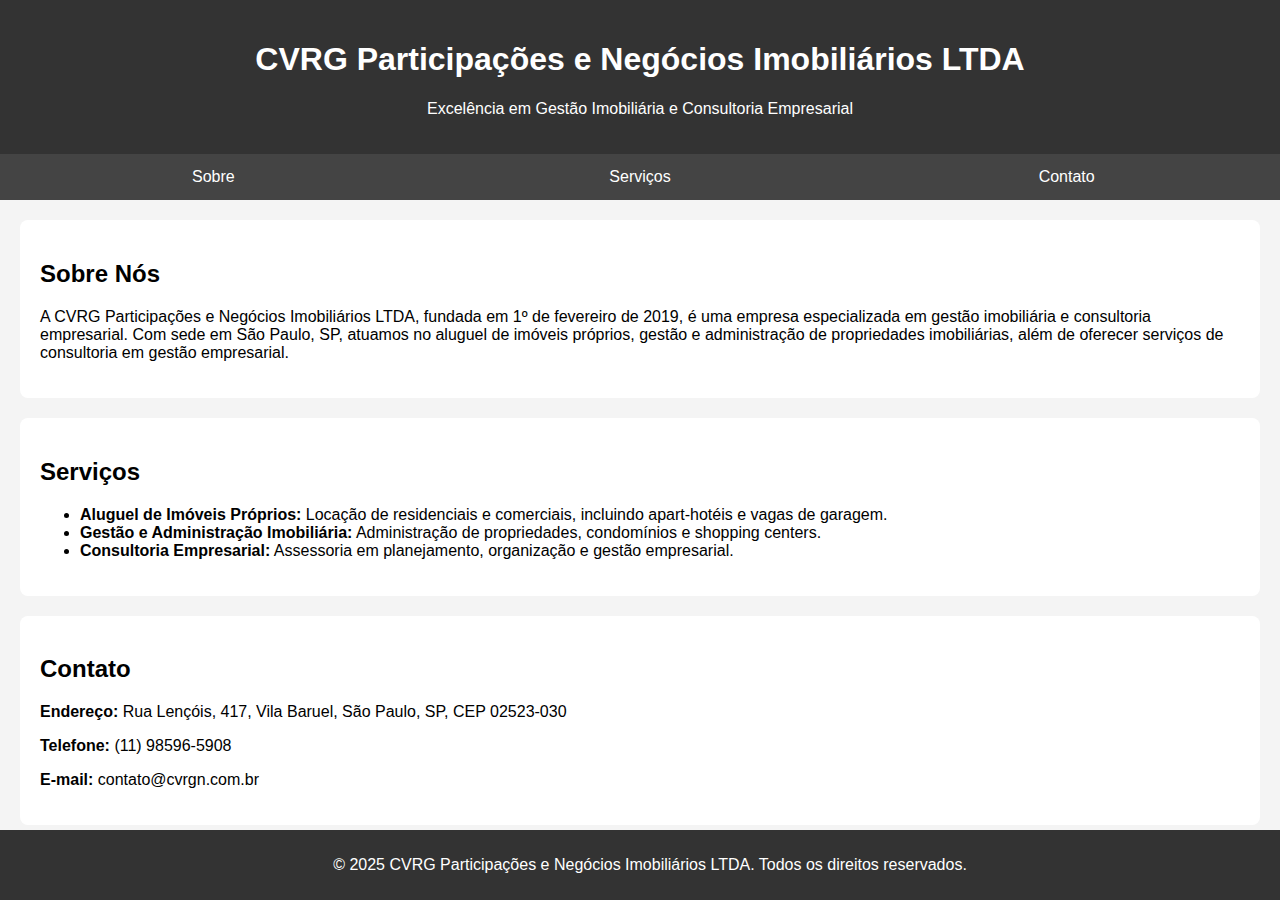
<file: !DOCTYPE html.html>
<!DOCTYPE html>
<html lang="pt-BR">
<head>
    <meta charset="UTF-8">
    <meta name="viewport" content="width=device-width, initial-scale=1.0">
    <title>CVRG Participações e Negócios Imobiliários LTDA</title>
    <style>
        body {
            font-family: Arial, sans-serif;
            margin: 0;
            padding: 0;
            background-color: #f4f4f4;
        }
        header {
            background-color: #333;
            color: #fff;
            padding: 20px;
            text-align: center;
        }
        nav {
            display: flex;
            justify-content: center;
            background-color: #444;
        }
        nav a {
            color: #fff;
            padding: 14px 20px;
            text-decoration: none;
            text-align: center;
            flex: 1;
        }
        nav a:hover {
            background-color: #575757;
        }
        section {
            padding: 20px;
            margin: 20px;
            background-color: #fff;
            border-radius: 8px;
        }
        footer {
            background-color: #333;
            color: #fff;
            text-align: center;
            padding: 10px;
            position: fixed;
            width: 100%;
            bottom: 0;
        }
    </style>
</head>
<body>

<header>
    <h1>CVRG Participações e Negócios Imobiliários LTDA</h1>
    <p>Excelência em Gestão Imobiliária e Consultoria Empresarial</p>
</header>

<nav>
    <a href="#sobre">Sobre</a>
    <a href="#servicos">Serviços</a>
    <a href="#contato">Contato</a>
</nav>

<section id="sobre">
    <h2>Sobre Nós</h2>
    <p>A CVRG Participações e Negócios Imobiliários LTDA, fundada em 1º de fevereiro de 2019, é uma empresa especializada em gestão imobiliária e consultoria empresarial. Com sede em São Paulo, SP, atuamos no aluguel de imóveis próprios, gestão e administração de propriedades imobiliárias, além de oferecer serviços de consultoria em gestão empresarial.</p>
</section>

<section id="servicos">
    <h2>Serviços</h2>
    <ul>
        <li><strong>Aluguel de Imóveis Próprios:</strong> Locação de residenciais e comerciais, incluindo apart-hotéis e vagas de garagem.</li>
        <li><strong>Gestão e Administração Imobiliária:</strong> Administração de propriedades, condomínios e shopping centers.</li>
        <li><strong>Consultoria Empresarial:</strong> Assessoria em planejamento, organização e gestão empresarial.</li>
    </ul>
</section>

<section id="contato">
    <h2>Contato</h2>
    <p><strong>Endereço:</strong> Rua Lençóis, 417, Vila Baruel, São Paulo, SP, CEP 02523-030</p>
    <p><strong>Telefone:</strong> (11) 98596-5908</p>
    <p><strong>E-mail:</strong> contato@cvrgn.com.br</p>
</section>

<footer>
    <p>&copy; 2025 CVRG Participações e Negócios Imobiliários LTDA. Todos os direitos reservados.</p>
</footer>

</body>
</html>
</file>
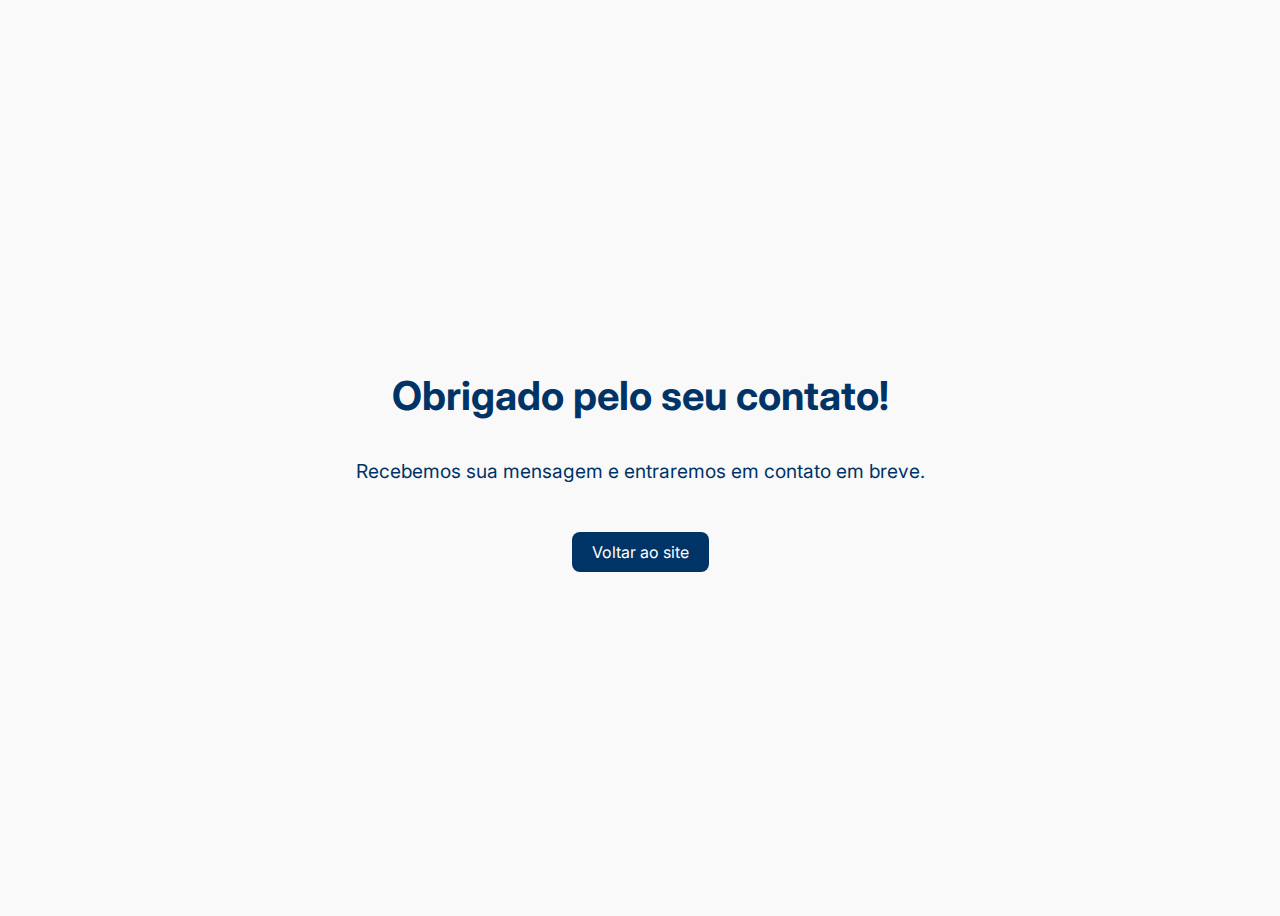
<file: obrigado.html>
<!DOCTYPE html>
<html lang="pt-BR">
<head>
  <meta charset="UTF-8">
  <meta name="viewport" content="width=device-width, initial-scale=1.0">
  <title>Obrigado - CVRG</title>
  <link href="https://fonts.googleapis.com/css2?family=Inter:wght@400;600;700&display=swap" rel="stylesheet">
  <style>
    body {
      font-family: 'Inter', sans-serif;
      background-color: #f9f9f9;
      display: flex;
      flex-direction: column;
      justify-content: center;
      align-items: center;
      height: 100vh;
      text-align: center;
      color: #003366;
    }
    h1 {
      font-size: 2.5em;
      margin-bottom: 20px;
    }
    p {
      font-size: 1.2em;
    }
    a {
      display: inline-block;
      margin-top: 30px;
      padding: 10px 20px;
      background-color: #003366;
      color: white;
      text-decoration: none;
      border-radius: 8px;
    }
    a:hover {
      background-color: #0050a0;
    }
  </style>
</head>
<body>
  <h1>Obrigado pelo seu contato!</h1>
  <p>Recebemos sua mensagem e entraremos em contato em breve.</p>
  <a href="index.html">Voltar ao site</a>
</body>
</html>
</file>
